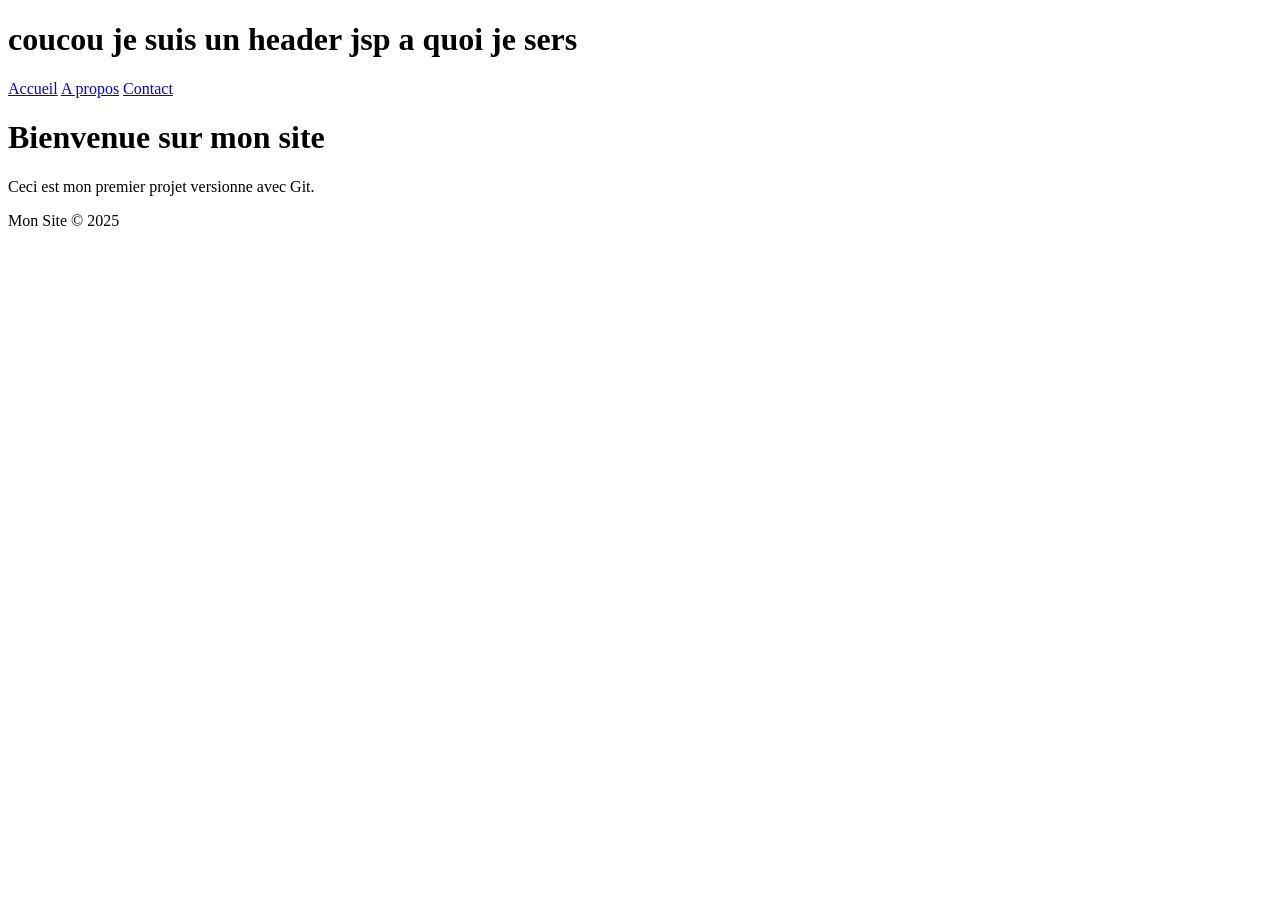
<file: index.html>
<!DOCTYPE html>
<html lang="fr">
<head>
    <meta charset="UTF-8">
    <meta name="viewport" content="width=device-width, initial-scale=1.0">
    <title>Mon Site</title>
</head>
<body>
        <header>
        <H1>coucou je suis un header jsp a quoi je sers</H1>
    </header>
        <nav>
            <a href="index.html">Accueil</a>
            <a href="about.html">A propos</a>
            <a href="contact.html">Contact</a>
    </nav>
    <h1>Bienvenue sur mon site</h1>
    <p>Ceci est mon premier projet versionne avec Git.</p>
    <footer>
        <p>Mon Site © 2025</p>
    </footer>
</body>
</html>
</file>
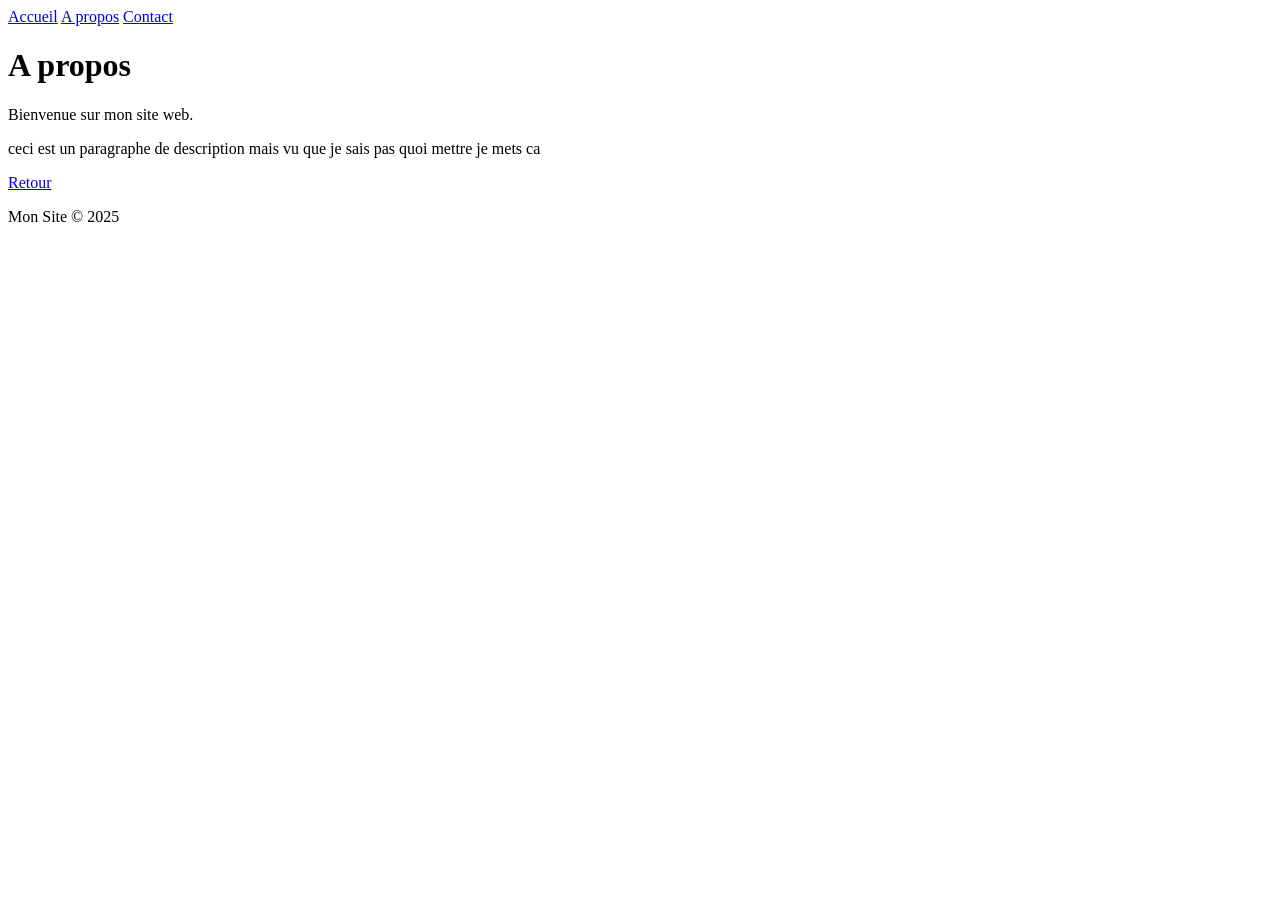
<file: about.html>
<!DOCTYPE html>
<html lang="fr">
<head>
    <meta charset="UTF-8">
    <title>A propos — Mon Site</title>
</head>
<body>
    <nav>
            <a href="index.html">Accueil</a>
            <a href="about.html">A propos</a>
            <a href="contact.html">Contact</a>
    </nav>
    <h1>A propos</h1>
    <p>Bienvenue sur mon site web.</p>
    <p>ceci est un paragraphe de description mais vu que je sais pas quoi mettre je mets ca</p>
    <a href="index.html">Retour</a>
    <footer>
        <p>Mon Site © 2025</p>
    </footer>
</body>
</html>
</file>
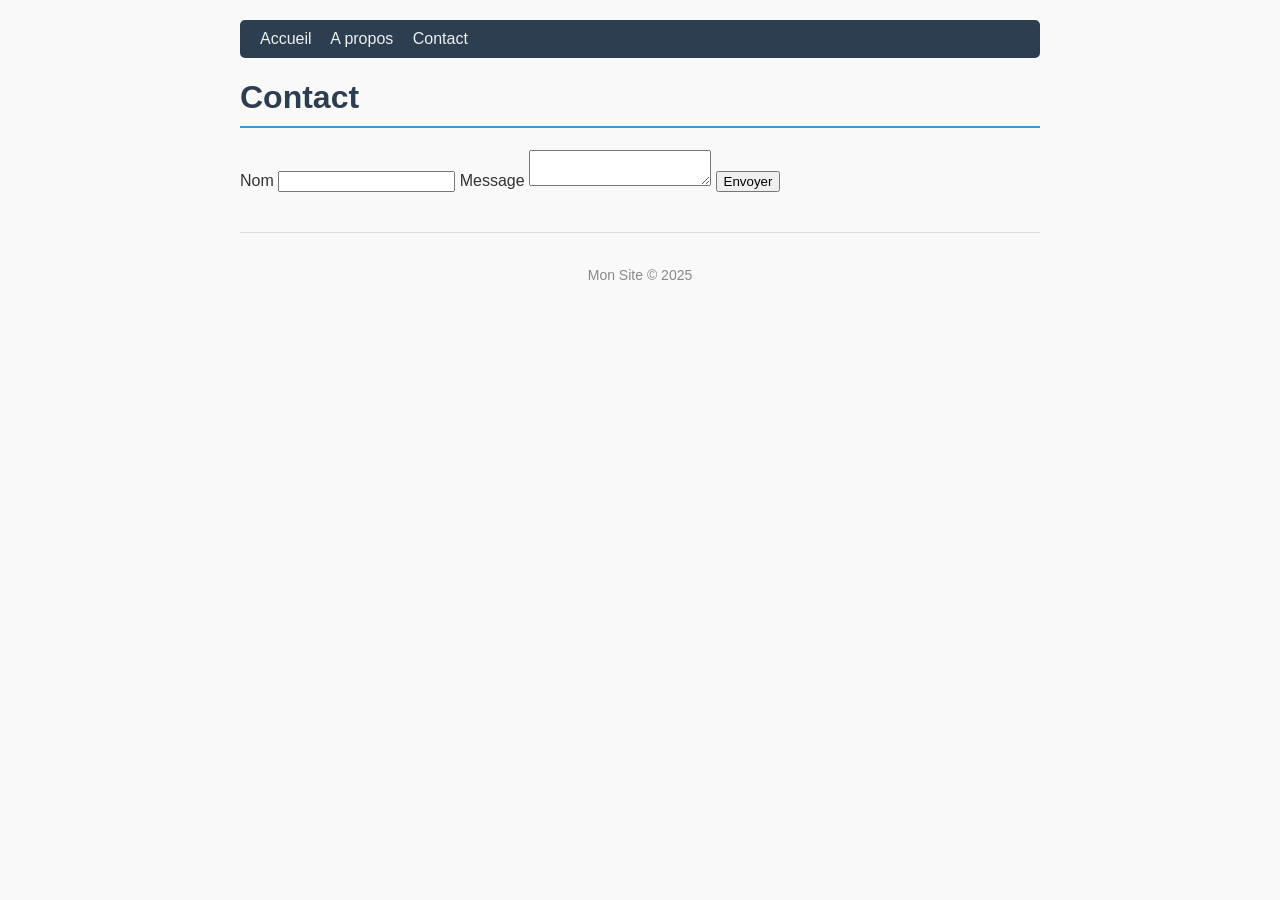
<file: contact.html>
<!DOCTYPE html>
<html lang="fr">
<head>
    <meta charset="UTF-8">
    <title>Contact — Mon Site</title>
    <link rel="stylesheet" href="style.css">
    </head>
<body>
    <nav>
            <a href="index.html">Accueil</a>
            <a href="about.html">A propos</a>
            <a href="contact.html">Contact</a>
    </nav>
    <h1>Contact</h1>
    <form>
        <label>Nom</label>
        <input type="text" name="nom">
        <label>Message</label>
        <textarea name="message"></textarea>
        <button>Envoyer</button>
    </form>
    <footer>
        <p>Mon Site © 2025</p>
    </footer>
</body>
</html>
</file>
<file: style.css>
body {
font-family: Arial, sans-serif;
max-width: 800px;
margin: 0 auto;
padding: 20px;
background-color: #f9f9f9;
color: #333;
}
h1 {
color: #2c3e50;
border-bottom: 2px solid #3498db;
padding-bottom: 10px;
}
a {
    color: ff0000;
}
nav {
background-color: #2c3e50;
padding: 10px 20px;
border-radius: 5px;
margin-bottom: 20px;
}
nav a {
color: #ecf0f1;
text-decoration: none;
margin-right: 15px;
}
nav a:hover {
text-decoration: underline;
}

footer {
    margin-top: 40px;
    padding-top: 20px;
    border-top: 1px solid #ddd;
    text-align: center;
    color: #888;
    font-size: 14px;
}
</file>
